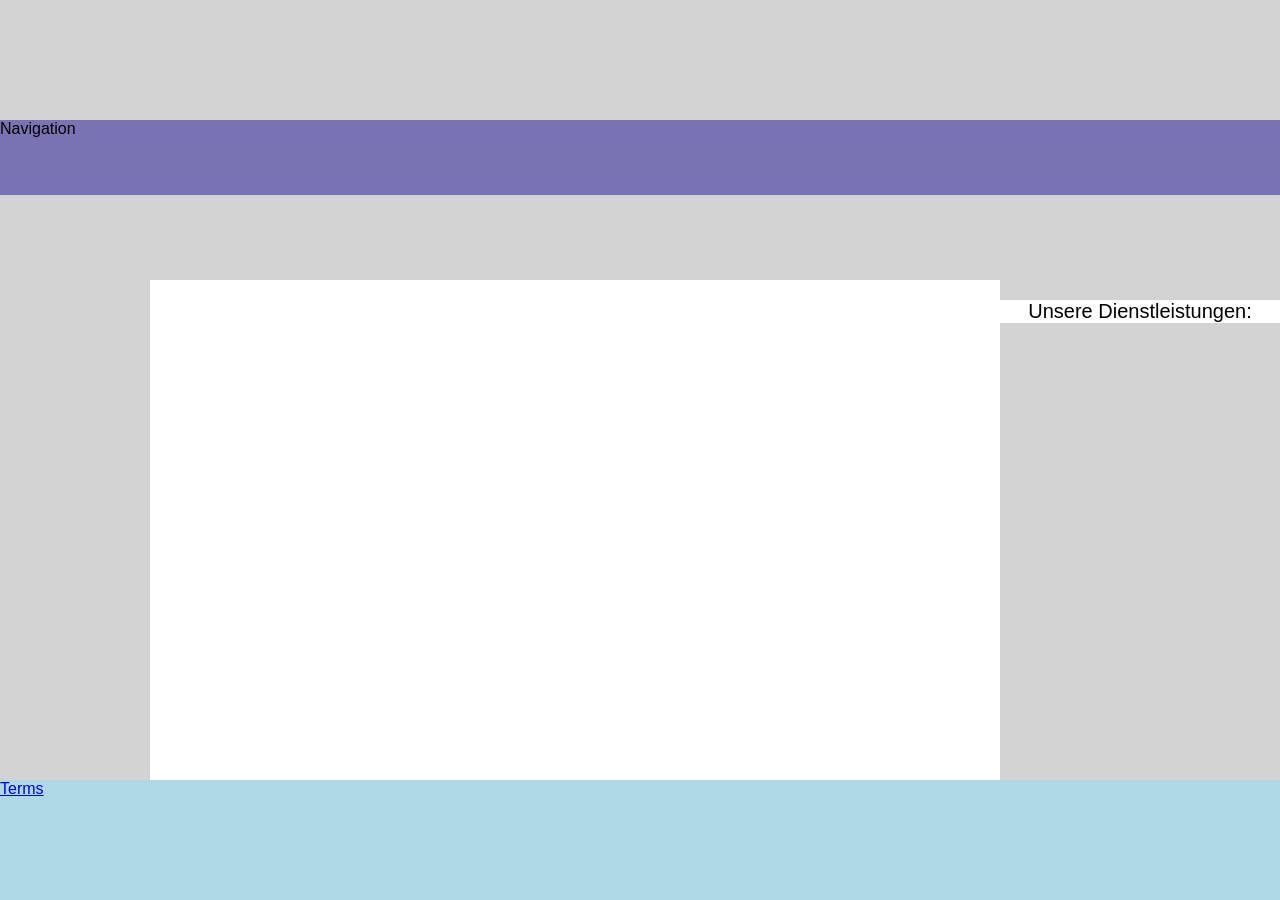
<file: index.html>
<!DOCTYPE html>
<html lang="en">

<head>
    <meta charset="UTF-8">
    <meta name="viewport" content="width=device-width, initial-scale=1.0">
    <title>IPaidXForThisShirt-Werbeseite</title>
    <link rel="stylesheet" href="style.css">
</head>

<body>
    <div class="container">
        <header>
            <div>
                <p></p>
            </div>
        </header>

        <nav>
            Navigation
        </nav>

        <div class="subnav">
            <div>
                <a class="linkipaidxforthishirt" href="https://ipaidxforthisshirt.com/" alt="IPaidXForThisShirt-Onlineshop"></a>
            </div>
        </div>

        <main>
            <div>
                
            </div>
        </main>

        <aside>
            <div>
                <p class="unseredienste">Unsere Dienstleistungen:</p>
            </div>
        </aside>

        <footer>
            <div>
                <a href="terms.html">Terms</a>
            </div>
        </footer>
    </div>
</body>

</html>
</file>
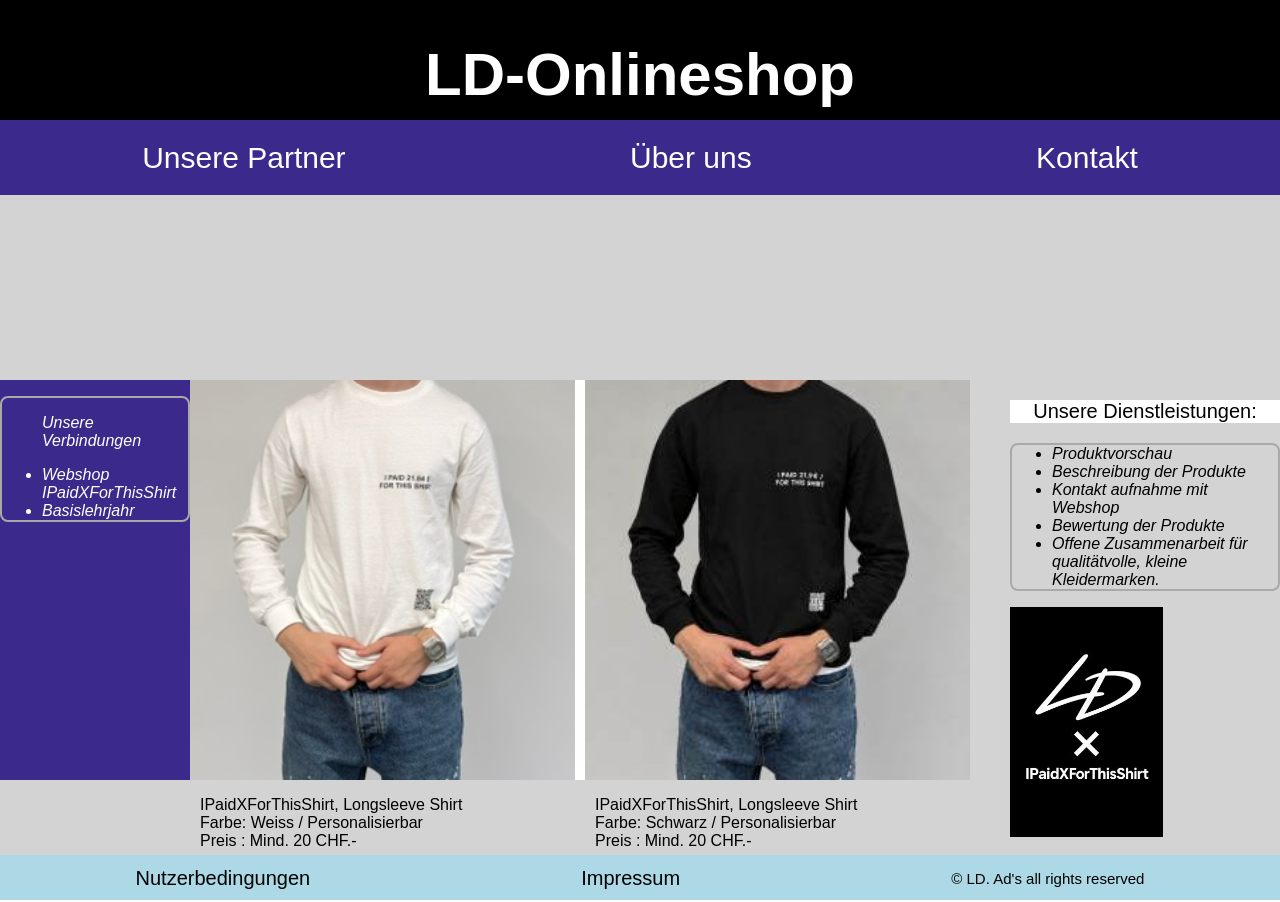
<file: main/index.html>
<!DOCTYPE html>
<html lang="en">

<head>
    <meta charset="UTF-8">
    <meta name="viewport" content="width=device-width, initial-scale=1.0">
    <title>LD-Waershop</title>
    <link rel="stylesheet" href="style.css">
    <link rel="stylesheet" href="links.css">
    <link rel="stylesheet" href="text.css">
    <link rel="stylesheet" href="grid.css">
    <link rel="stylesheet" href="bilder.css">
</head>

<body>
    <div class="container">
        <header>
            <div class="titel">
               <h1>LD-Onlineshop</h1>
            </div>
        </header>

        <nav class="navlinks">
            <a class="partner" href="partner.html">Unsere Partner</a>
            <a class="aboutus" href="aboutus.html">Über uns</a>
            <a class="kontakt" href="kontakt.html">Kontakt</a>
        </nav>

        <div class="subnav">
            <div>
                <ul>
                    <p>Unsere Verbindungen</p>
                    <li><a class="linkipaidxforthishirt" href="https://ipaidxforthisshirt.com/">Webshop <br>
                        IPaidXForThisShirt</a></li>
                        <li><a class="basislehrjahrlink" href="https://www.ict-bz.ch/ausbildung/basislehrjahr">Basislehrjahr</a></li>
                </ul>
            </div>
        </div>

        <main>
            <div class="bild-container">
                <img src="image0.jpeg" alt="Shirt auf einer Person">
                <div class="grauschicht">
                    <a class="bildlink" href="https://ipaidxforthisshirt.com/" target="_blank">Zum Produkt</a>
                </div>
                <div>
                    <p class="shirtwhite">IPaidXForThisShirt, Longsleeve Shirt <br>
                        Farbe: Weiss / Personalisierbar <br>
                        Preis : Mind. 20 CHF.-
                    </p>
                </div>
            </div>
            <div class="bild-container1">
                <img class="bildschwarz" src="image1.jpeg" alt="Shirt auf einer Person">
                <div class="grauschicht">
                    <a class="bildlink" href="https://ipaidxforthisshirt.com/">Zum Produkt</a>
                </div>
                <div>
                    <p class="shirtwhite">IPaidXForThisShirt, Longsleeve Shirt <br>
                        Farbe: Schwarz / Personalisierbar <br>
                        Preis : Mind. 20 CHF.-
                    </p>
                </div>
            </div>
        </main>

        <aside>
            <div>
                <p class="unseredienste">Unsere Dienstleistungen:</p>
            </div>
            <div>
                <ul>
                    <li>Produktvorschau</li>
                    <li>Beschreibung der Produkte</li>
                    <li>Kontakt aufnahme mit Webshop</li>
                    <li>Bewertung der Produkte</li>
                    <li>Offene Zusammenarbeit für qualitätvolle, kleine Kleidermarken. </li>
                </ul>
            </div>
            <div>
                <img class="aktcollabs" src="ldlogo.jpg" alt="Aktuelle Markenkollektion">
            </div>
        </aside>

        <footer>
            <div class="footerlinks">
                <a class="terms" href="terms.html">Nutzerbedingungen</a>
                <a class="impressum" href="impressum.html">Impressum</a>
                <p class="copyright">&copy; LD. Ad's all rights reserved </p>
            </div>
            <div>
                <p></p>
            </div>
        </footer>
    </div>
</body>

</html>
</file>
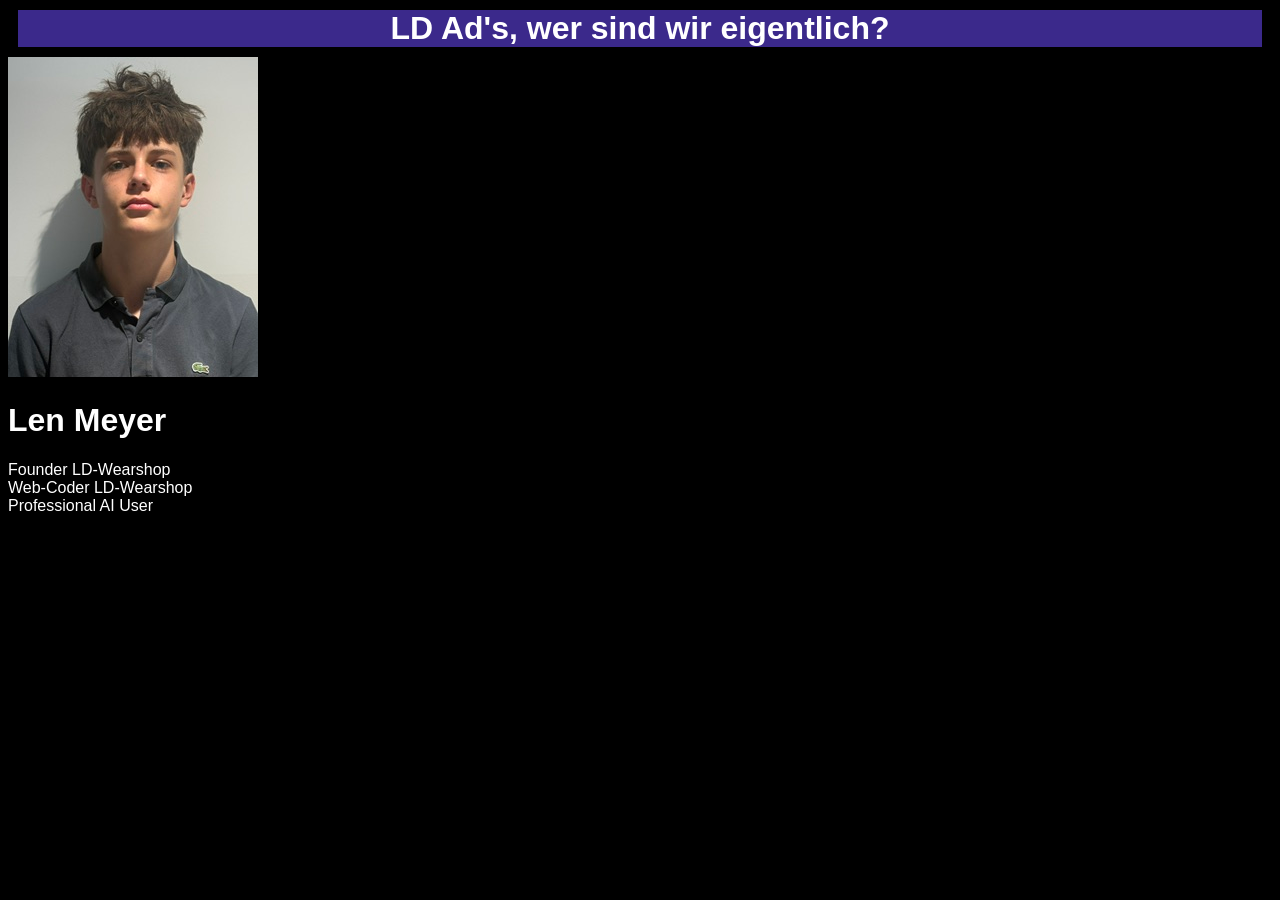
<file: main/aboutus.html>
<!DOCTYPE html>
<html lang="en">
<head>
    <meta charset="UTF-8">
    <meta name="viewport" content="width=device-width, initial-scale=1.0">
    <link rel="stylesheet" href="aboutus.css">
    <title>LD Wearshop - Über uns</title>
</head>
<body>
    <div>
        <h1 class="titelaboutus">LD Ad's, wer sind wir eigentlich?</h1>
    </div>
    <div></div>
        <div>
            <img src="len.jpeg" alt="Len Meyer">
            <h1 class="steckbrieflen">Len Meyer</h1>
                <p class="beschreibunglen">Founder LD-Wearshop <br>
                    Web-Coder LD-Wearshop <br>
                    Professional AI User

                </p>

            </p>
        </div>
    </div>
</body>
</html>
</file>
<file: style.css>
body {
    margin: 0;
    background-color: white;
    font-family:Arial, Helvetica, sans-serif;
}

.container {
    display: grid;
    background: lightgrey;
    margin: 0 auto;
    min-height: 100vh;
    grid-template-columns: 150px auto 280px;
    grid-template-rows: 120px auto 500px 120px;
    grid-template-areas: 
    "header header header"
    "nav nav nav"
    "subnav main aside"
    "footer footer footer";
}

header {
    grid-area: header;
    background-color: rgba(211, 211, 211, 0.747);
}

footer {
    grid-area: footer;
    background-color: lightblue;
}

aside {
    grid-area: aside;
    background-color: lightgray;
}

.subnav {
    grid-area: subnav;
    background-color: lightgray;
}

nav {
    grid-area: nav;
    background-color: rgba(86, 77, 167, 0.712);
    height: 75px;
}

main {
    grid-area: main;
    background-color: white
}

.unseredienste {
    display: flex;
    justify-content: center;
    font-size: 20px;
    background-color: white;
}

.linkipaidxforthisshirt {
    display: flex;
    
}
</file>
<file: main/style.css>
body {
    margin: 0;
    background-color: white;
    font-family:Arial, Helvetica, sans-serif;
}

.container {
    display: grid;
    background: lightgrey;
    margin: 0 auto;
    min-height: 100vh;
    grid-template-columns: 190px auto 280px;
    grid-template-rows: 120px auto 400px 120px;
    grid-template-areas: 
    "header header header"
    "nav nav nav"
    "subnav main aside"
    "footer footer footer";
}

header {
    grid-area: header;
    background-color: rgba(211, 211, 211, 0.747);
}

footer {
    grid-area: footer;
    background-color: lightblue;
    margin-top: 75px;
}

aside {
    grid-area: aside;
    background-color: lightgray;
    margin-left: 10px;
}

.subnav {
    grid-area: subnav;
    background-color: rgba(113, 102, 212, 0.527);
    width: 190px;
    display: flex;
}

nav {
    grid-area: nav;
    background-color: rgba(86, 77, 167, 0.712);
    height: 75px;
}

.unseredienste {
    display: flex;
    justify-content: center;
    font-size: 20px;
    background-color: white;
}

.navlinks {
    display: flex;
    justify-content: space-around;
    align-items: center;
    font-size: 30px;
    align-items: center;
}

.footerlinks {
    display: flex;
    justify-content: space-around;
    align-items: center;
    font-size: 30px;
}

ul {
    border: 2px solid darkgray;
    border-radius: 8px;
    font-style: italic;
}

.copyright {
    font-size: 15px;
}

.linkipaidxforthishirt {
    color: black;
}

.shirtwhite {
    margin-left: 10px;
}

.bildschwarz {
    
}
</file>
<file: main/links.css>
.partner {
    text-decoration: none;
    color: white;
}

.kontakt {
    text-decoration: none;
    color: white;
}

.aboutus {
    text-decoration: none;
    color: white;
}

.impressum {
    text-decoration: none;
    color: black;
    font-size: 20px;
}

.terms {
    text-decoration: none;
    color: black;
    font-size: 20px;
    display: flex;
    align-items: center;
}

.linkipaidxforthishirt {
    color: white;
    text-decoration: none;
}

.basislehrjahrlink {
    color: white;
    text-decoration: none;
}
</file>
<file: main/text.css>
.titel {
    font-size: 30px;
    display: flex;
    justify-content: center;
    color: white;
}
</file>
<file: main/grid.css>
.container {
    display: grid;
    background: lightgrey;
    margin: 0 auto;
    min-height: 100vh;
    grid-template-columns: 190px auto 280px;
    grid-template-rows: 120px auto 400px 120px;
    grid-template-areas: 
    "header header header"
    "nav nav nav"
    "subnav main aside"
    "footer footer footer";
}

header {
    grid-area: header;
    background-color: black;
}

main {
  display: flex;
  width: 780px;
  gap: 10px; 
  grid-area: main;
  background-color: white;
}

footer {
    grid-area: footer;
    background-color: lightblue;
    margin-top: 75px;
}

aside {
    grid-area: aside;
    background-color: lightgray;
    margin-left: 10px;
    max-width: 280px;
}

.subnav {
    grid-area: subnav;
    background-color: rgb(59, 41, 139);
    width: 190px;
    display: flex;
    color: white;
}

nav {
    grid-area: nav;
    background-color: rgb(59, 41, 139);
    height: 75px;
}

.unseredienste {
    display: flex;
    justify-content: center;
    font-size: 20px;
    background-color: white;
}

.navlinks {
    display: flex;
    justify-content: space-around;
    align-items: center;
    font-size: 30px;
    align-items: center;
}

.footerlinks {
    display: flex;
    justify-content: space-around;
    align-items: center;
    font-size: 30px;
}
</file>
<file: main/bilder.css>
.bild-container,
.bild-container1 {
  position: relative;
  flex: 1;
  margin: 0;
}

.bild-container img,
.bild-container1 img {
  width: 100%;
  height: 100%;
  object-fit: cover;
  display: block;
}

.grauschicht {
  position: absolute;
  top: 0;
  left: 0;
  width: 100%;
  height: 100%;
  background: rgba(119, 116, 116, 0.445);
  opacity: 0;
  display: flex;
  align-items: center;
  justify-content: center;
  transition: opacity 0.8s ease;
}

.bild-container:hover .grauschicht,
.bild-container1:hover .grauschicht {
  opacity: 1;
}

.overlay a {
  color: white;
  font-size: 5px;
  text-align: bottom;
  padding: 10px;
  text-decoration: none;
}

.overlaytxt {
  color: rgb(80, 68, 68);
  font-weight: bold;
}

.bildlink {
  color: black;
  text-decoration: none;
}

.bild-container,
.bild-container1 {
  position: relative;
  flex: 1;
  margin: 0;
}

.bild-container img,
.bild-container1 img {
  width: 100%;
  height: 100%;
  object-fit: cover;
  display: block;
}

.grauschicht {
  position: absolute;
  top: 0;
  left: 0;
  width: 100%;
  height: 100%;
  background: rgba(119, 116, 116, 0.445);
  opacity: 0;
  display: flex;
  align-items: center;
  justify-content: center;
  transition: opacity 0.8s ease;
}

.bild-container:hover .grauschicht,
.bild-container1:hover .grauschicht {
  opacity: 1;
}

.overlay a {
  color: white;
  font-size: 5px;
  text-align: bottom;
  padding: 10px;
  text-decoration: none;
}

.overlaytxt {
  color: rgb(80, 68, 68);
  font-weight: bold;
}

.bildlink {
  color: black;
  text-decoration: none;
}

.aktcollabs {
  display: flex;
  height: 230px;
  justify-content: center;
}
</file>
<file: main/aboutus.css>
body {
    font-family: Arial, Helvetica, sans-serif;
    background-color: black;
}

.titelaboutus {
    display: flex;
    justify-content: center;
    background-color: rgb(59, 41, 139);
    color: white;
    margin: 10px;
}

.steckbrieflen {
    display: flex;
    color: white;
}

.beschreibunglen {
    color: white;
}
</file>
